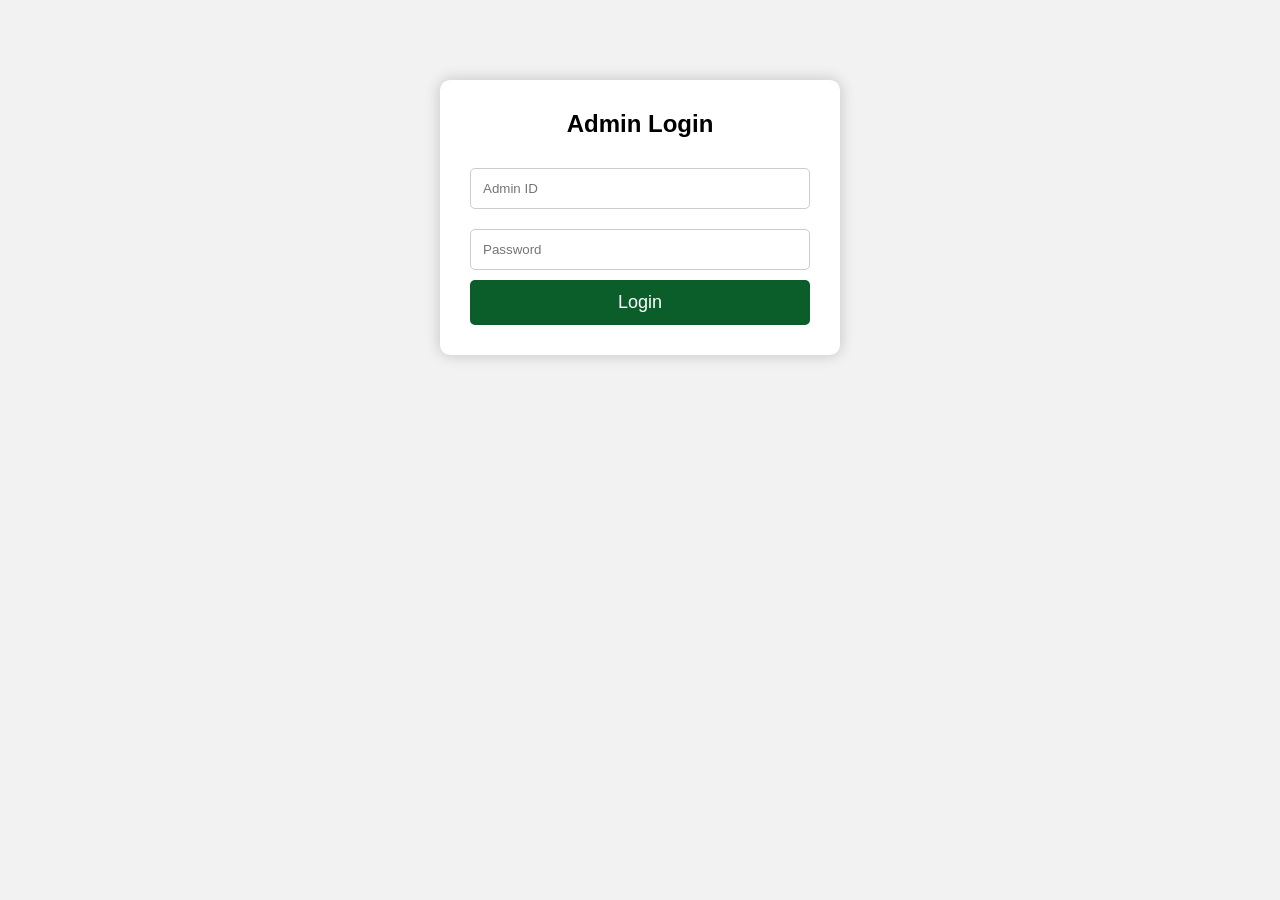
<file: admin-login.html>
<!DOCTYPE html>
<html>
<head>
<title>Admin Login</title>
<link rel="stylesheet" href="style.css">
</head>
<body>

<div class="form-box">

<h2>Admin Login</h2>

<form>

<input type="text" placeholder="Admin ID">

<input type="password" placeholder="Password">

<button>Login</button>

</form>

</div>

</body>
</html>
</file>
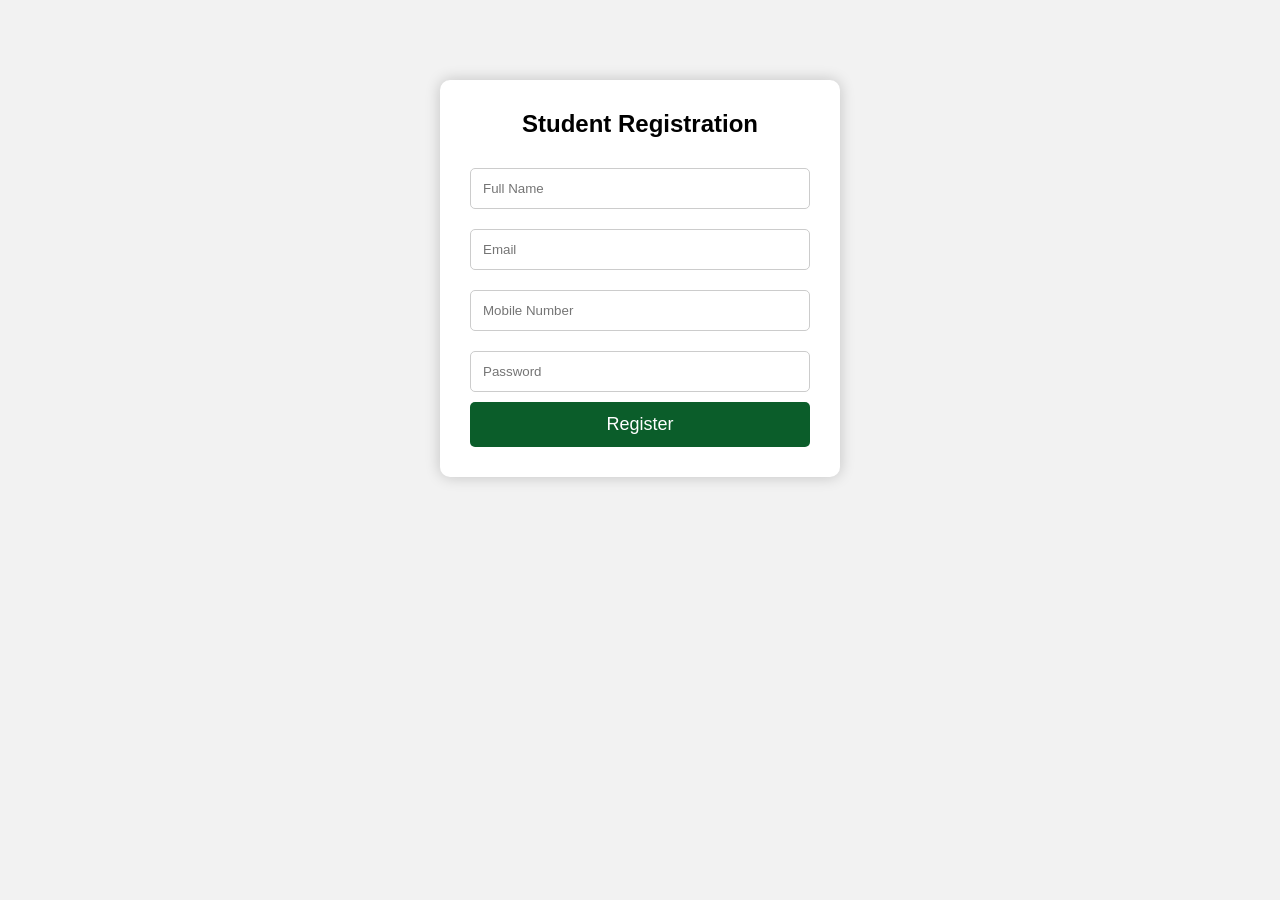
<file: register.html>
<!DOCTYPE html>
<html>
<head>
<title>Student Registration</title>
<link rel="stylesheet" href="style.css">
</head>
<body>

<div class="form-box">

<h2>Student Registration</h2>

<form>

<input type="text" placeholder="Full Name">

<input type="email" placeholder="Email">

<input type="text" placeholder="Mobile Number">

<input type="password" placeholder="Password">

<button>Register</button>

</form>

</div>

</body>
</html>
</file>
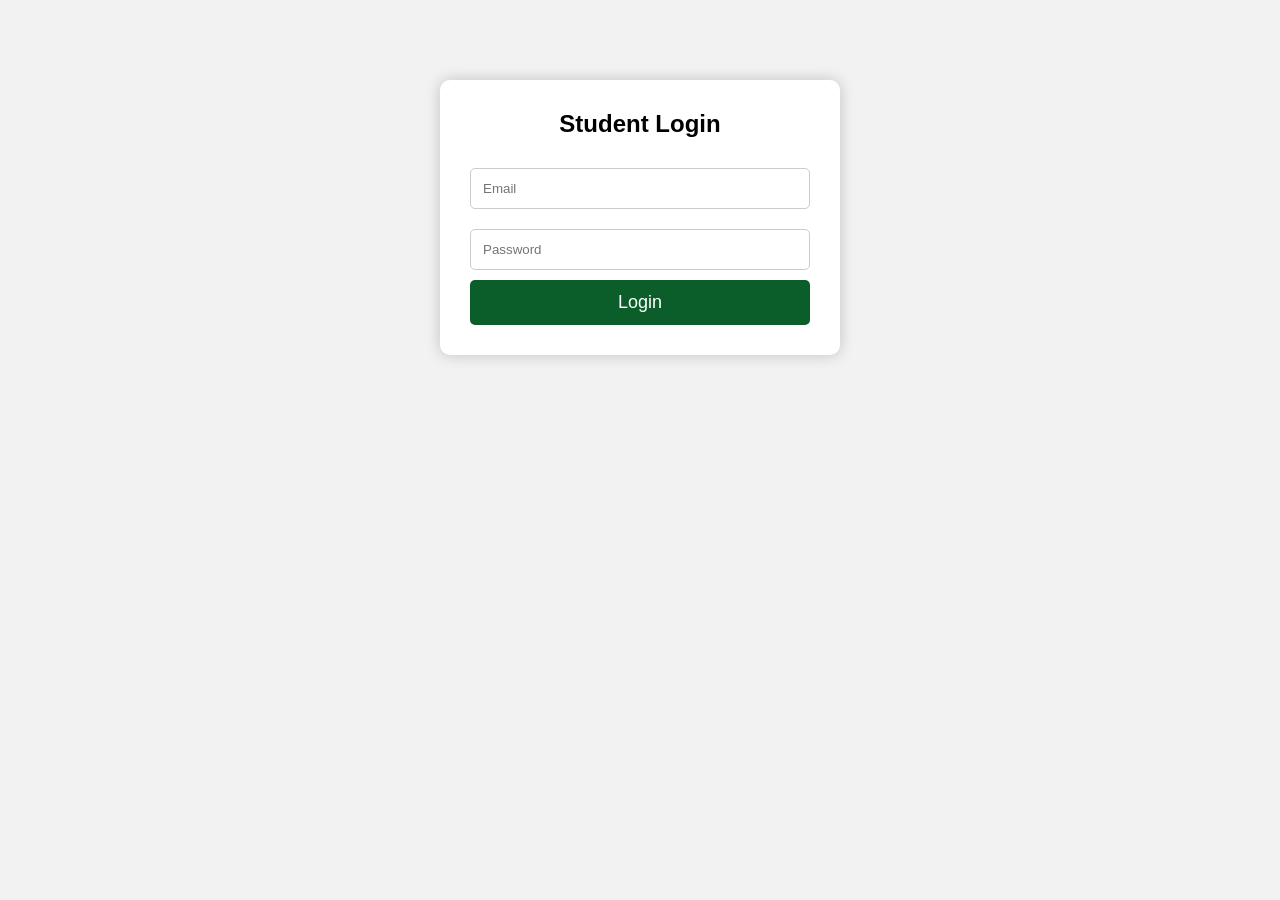
<file: student-login.html>
<!DOCTYPE html>
<html>
<head>
<title>Student Login</title>
<link rel="stylesheet" href="style.css">
</head>
<body>

<div class="form-box">

<h2>Student Login</h2>

<form>

<input type="email" placeholder="Email">

<input type="password" placeholder="Password">

<button>Login</button>

</form>

</div>

</body>
</html>
</file>
<file: style.css>
*{
margin:0;
padding:0;
box-sizing:border-box;
font-family:Arial,sans-serif;
}

body{
background:#f2f2f2;
}

header{
background:#0b5d2a;
padding:15px;
display:flex;
justify-content:space-between;
align-items:center;
}

.logo h1{
color:white;
font-size:28px;
}

nav a{
color:white;
text-decoration:none;
margin-left:20px;
font-weight:bold;
}

.hero{
height:90vh;
background:url("images/bg.jpg") center/cover no-repeat;
display:flex;
justify-content:center;
align-items:center;
}

.overlay{
background:rgba(0,0,0,.6);
padding:50px;
border-radius:10px;
text-align:center;
color:white;
}

.overlay h2{
font-size:45px;
margin-bottom:15px;
}

.overlay p{
font-size:22px;
margin-bottom:30px;
}

.buttons{
display:flex;
gap:20px;
justify-content:center;
flex-wrap:wrap;
}

.btn{
padding:15px 35px;
background:#007bff;
color:white;
text-decoration:none;
border-radius:6px;
font-size:18px;
font-weight:bold;
transition:.3s;
}

.btn:hover{
background:#0056b3;
}

.admin{
background:#d60000;
}

.admin:hover{
background:#990000;
}
/* আগের CSS */

body{
    margin:0;
    padding:0;
    font-family:Arial, sans-serif;
}

/* Header CSS */

/* Hero Section CSS */

/* তারপর নিচে এই কোডটি পেস্ট করো */

.form-box{
width:400px;
margin:80px auto;
background:white;
padding:30px;
border-radius:10px;
box-shadow:0 0 15px rgba(0,0,0,.2);
}

.form-box h2{
text-align:center;
margin-bottom:20px;
}

.form-box input{
width:100%;
padding:12px;
margin:10px 0;
border:1px solid #ccc;
border-radius:5px;
}

.form-box button{
width:100%;
padding:12px;
background:#0b5d2a;
color:white;
border:none;
border-radius:5px;
font-size:18px;
cursor:pointer;
}

.form-box button:hover{
background:#08441f;
}
/* Header */

header{
    width:100%;
    background:#cc6657;
    padding:10px 20px;
}

.header{
    display:flex;
    align-items:center;
}

.logo img{
    width:90px;
    height:90px;
    border-radius:50%;
    background:white;
}

.title{
    margin-left:20px;
}

.title h1{
    color:#00d5ff;
    font-size:48px;
    font-family:cursive;
    margin:0;
}

.title p{
    color:white;
    font-size:18px;
    margin-top:5px;
}
</file>
